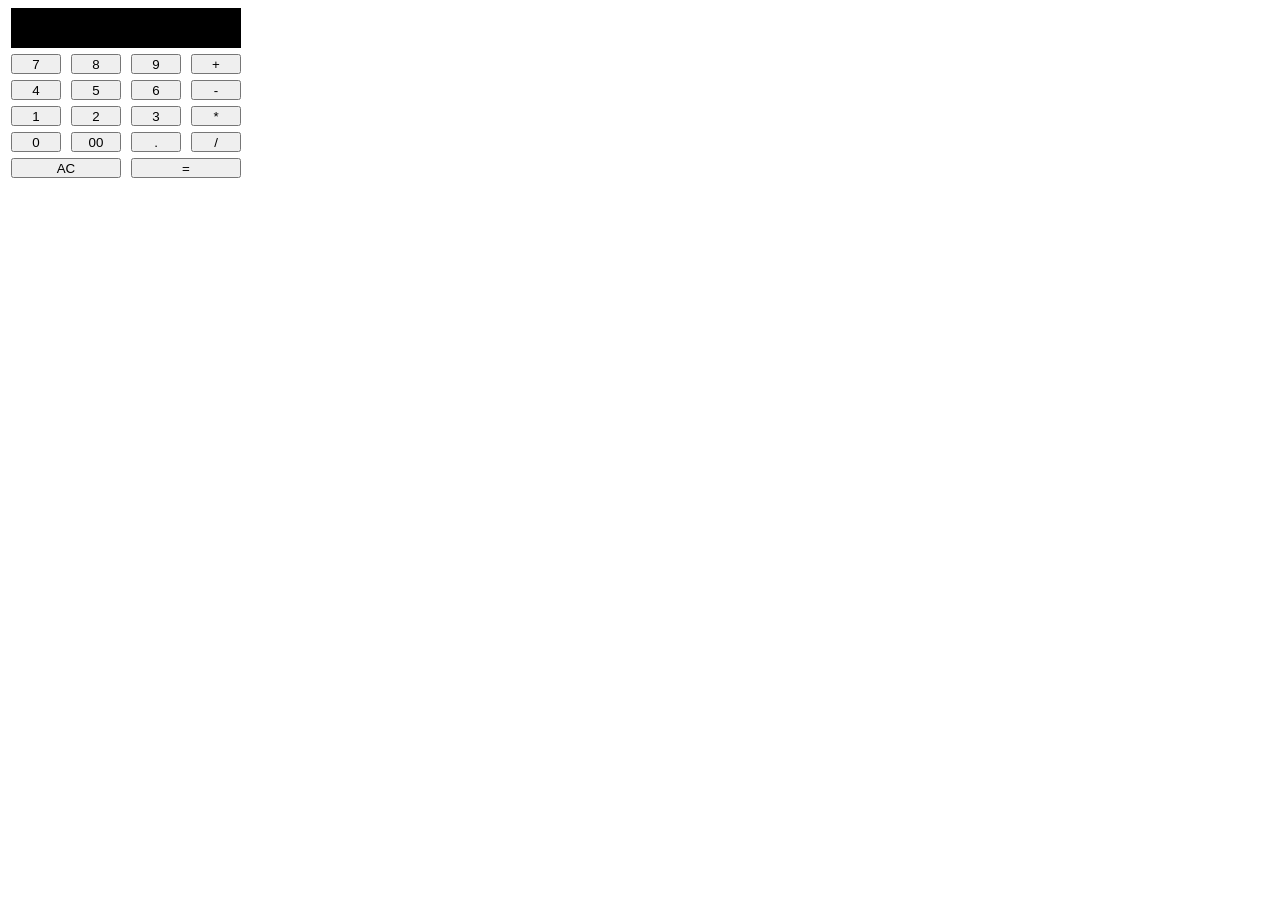
<file: calculator/index.html>
<!DOCTYPE html>
<html>
  <head>
    <meta charset="utf-8">
    <script src="https://code.jquery.com/jquery-3.2.1.js" integrity="sha256-DZAnKJ/6XZ9si04Hgrsxu/8s717jcIzLy3oi35EouyE=" crossorigin="anonymous"></script>  
    <link rel="stylesheet" href="main.css">
    <title>電卓</title>
  </head>

  <body translate="no">
    <div class="display-css" id="display"></div>

    <button id="7">7</button>
    <button id="8">8</button>
    <button id="9">9</button>
    <button id="plus">+</button><br>
    
    <button id="4">4</button>
    <button id="5">5</button>
    <button id="6">6</button>
    <button id="minus">-</button><br>
    
    <button id="1">1</button>
    <button id="2">2</button>
    <button id="3">3</button>
    <button id="times">*</button><br>

    <button id="0">0</button>
    <button id="00">00</button>
    <button id="point">.</button>
    <button id="divided">/</button><br>

    <button class=long id="clear">AC</button>
    <button class=long id="equal">=</button>

    <script src="main.js"></script>
  </body>
</html>
</file>
<file: calculator/main.css>
button {
  width: 50px;
  height:20px;
  margin:3px;
}

.long {
  width: 110px;
  height:20px;
  margin:3px;
}

.display-css{
  width: 230px;
  height:40px;
  margin:3px;
  background-color:black;
  color: #fff;
  text-align: right;
  font-size:25px;
}
</file>
